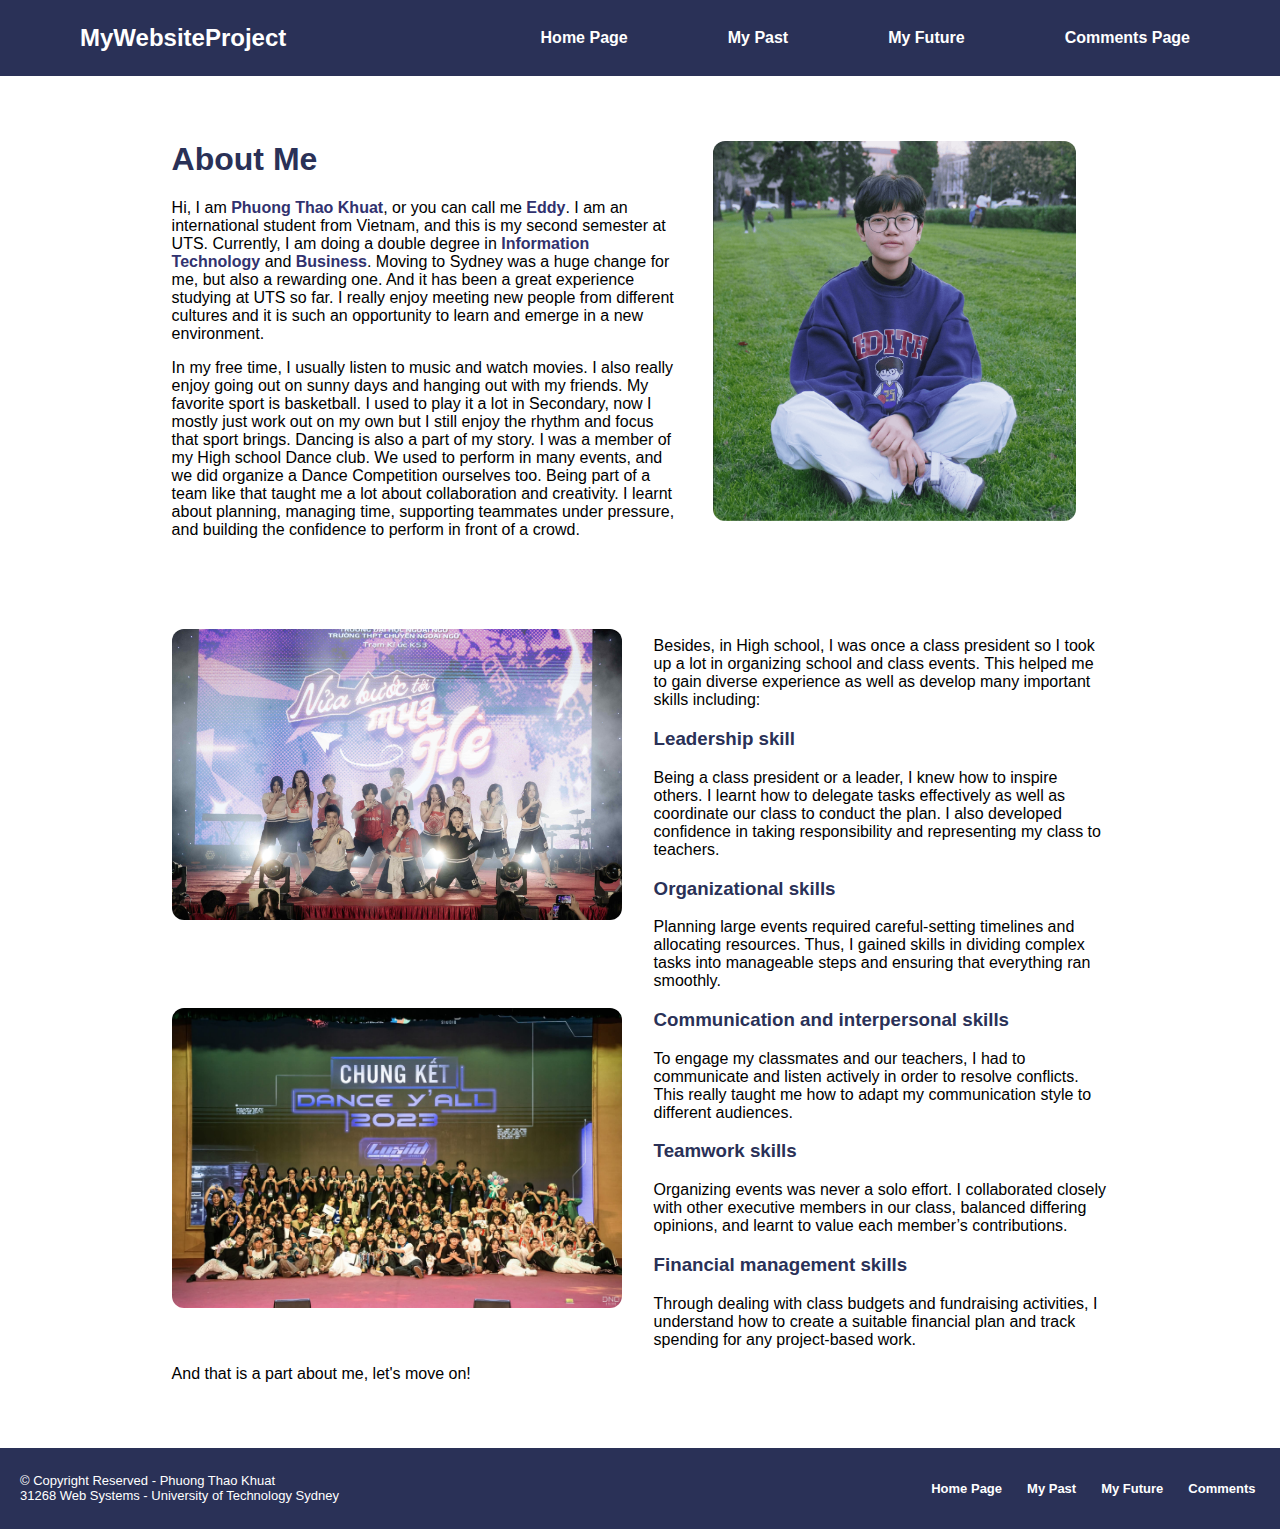
<file: index.html>
<!DOCTYPE html>
<html lang="en">
    <head>
        <title>Home Page</title>
        <meta charset="utf-8">
        <link rel="stylesheet" href="websystems.css">
    </head>

    <body>
        <header class="top-bar">
            <div class="page-icon">
                <p>MyWebsiteProject</p>
            </div>

            <nav id="nav-bar">
            <ul class="nav-list">
                <li><a href="index.html">Home Page</a></li>
                <li><a href="past.html">My Past</a></li>
                <li><a href="future.html">My Future</a></li>
                <li><a href="comments.html">Comments Page</a></li>
            </ul>
            </nav>
        </header>
        
        <div class="outer-page">
            <div class="page">
            <main>
                <img class="me" src="images/me.jpg" alt="It's me - Eddy!">
                <h1>About Me</h1>
                <p>Hi, I am <span>Phuong Thao Khuat</span>, or you can call me <span>Eddy</span>. I am an international student from Vietnam, and this is my second semester at UTS. Currently, I am doing a double degree in <span>Information Technology</span> and <span>Business</span>. Moving to Sydney was a huge change for me, but also a rewarding one. And it has been a great experience studying at UTS so far. I really enjoy meeting new people from different cultures and it is such an opportunity to learn and emerge in a new environment.</p>
                <p>In my free time, I usually listen to music and watch movies. I also really enjoy going out on sunny days and hanging out with my friends. My favorite sport is basketball. I used to play it a lot in Secondary, now I mostly just work out on my own but I still enjoy the rhythm and focus that sport brings. Dancing is also a part of my story. I was a member of my High school Dance club. We used to perform in many events, and we did organize a Dance Competition ourselves too. Being part of a team like that taught me a lot about collaboration and creativity. I learnt about planning, managing time, supporting teammates under pressure, and building the confidence to perform in front of a crowd.</p> 
                <br>
                
                <img class="dc" src="images/danceclub.jpg" alt="My Highschool Dance club">
                <img class="dc" src="images/dancecompt.jpg" alt="An event I organized">
                <p class="edit-line">Besides, in High school, I was once a class president so I took up a lot in organizing school and class events. This helped me to gain diverse experience as well as develop many important skills including:</p>
                <h3>Leadership skill</h3>
                <p>Being a class president or a leader, I knew how to inspire others. I learnt how to delegate tasks effectively as well as coordinate our class to conduct the plan. I also developed confidence in taking responsibility and representing my class to teachers.</p>  
                <h3>Organizational skills</h3>
                <p>Planning large events required careful-setting timelines and allocating resources. Thus, I gained skills in dividing complex tasks into manageable steps and ensuring that everything ran smoothly.</p>
                <h3>Communication and interpersonal skills</h3>
                <p>To engage my classmates and our teachers, I had to communicate and listen actively in order to resolve conflicts. This really taught me how to adapt my communication style to different audiences.</p>
                <h3>Teamwork skills</h3>
                <p>Organizing events was never a solo effort. I collaborated closely with other executive members in our class, balanced differing opinions, and learnt to value each member’s contributions.</p>
                <h3>Financial management skills</h3>
                <p>Through dealing with class budgets and fundraising activities, I understand how to create a suitable financial plan and track spending for any project-based work.</p>
                <p>And that is a part about me, let's move on!</p>
            </main>
            </div>
        </div>
        
        <footer>
            <div id="ft-info">
                &copy; Copyright Reserved - Phuong Thao Khuat<br>
                31268 Web Systems - University of Technology Sydney
            </div>

            <div class="end-nav">
                <ul class="end-list">
                    <li><a href="index.html">Home Page</a></li>
                    <li><a href="past.html">My Past</a></li>
                    <li><a href="future.html">My Future</a></li>
                    <li><a href="comments.html">Comments</a></li>
                </ul>
            </div>
        </footer>
    </body>
</html>
</file>
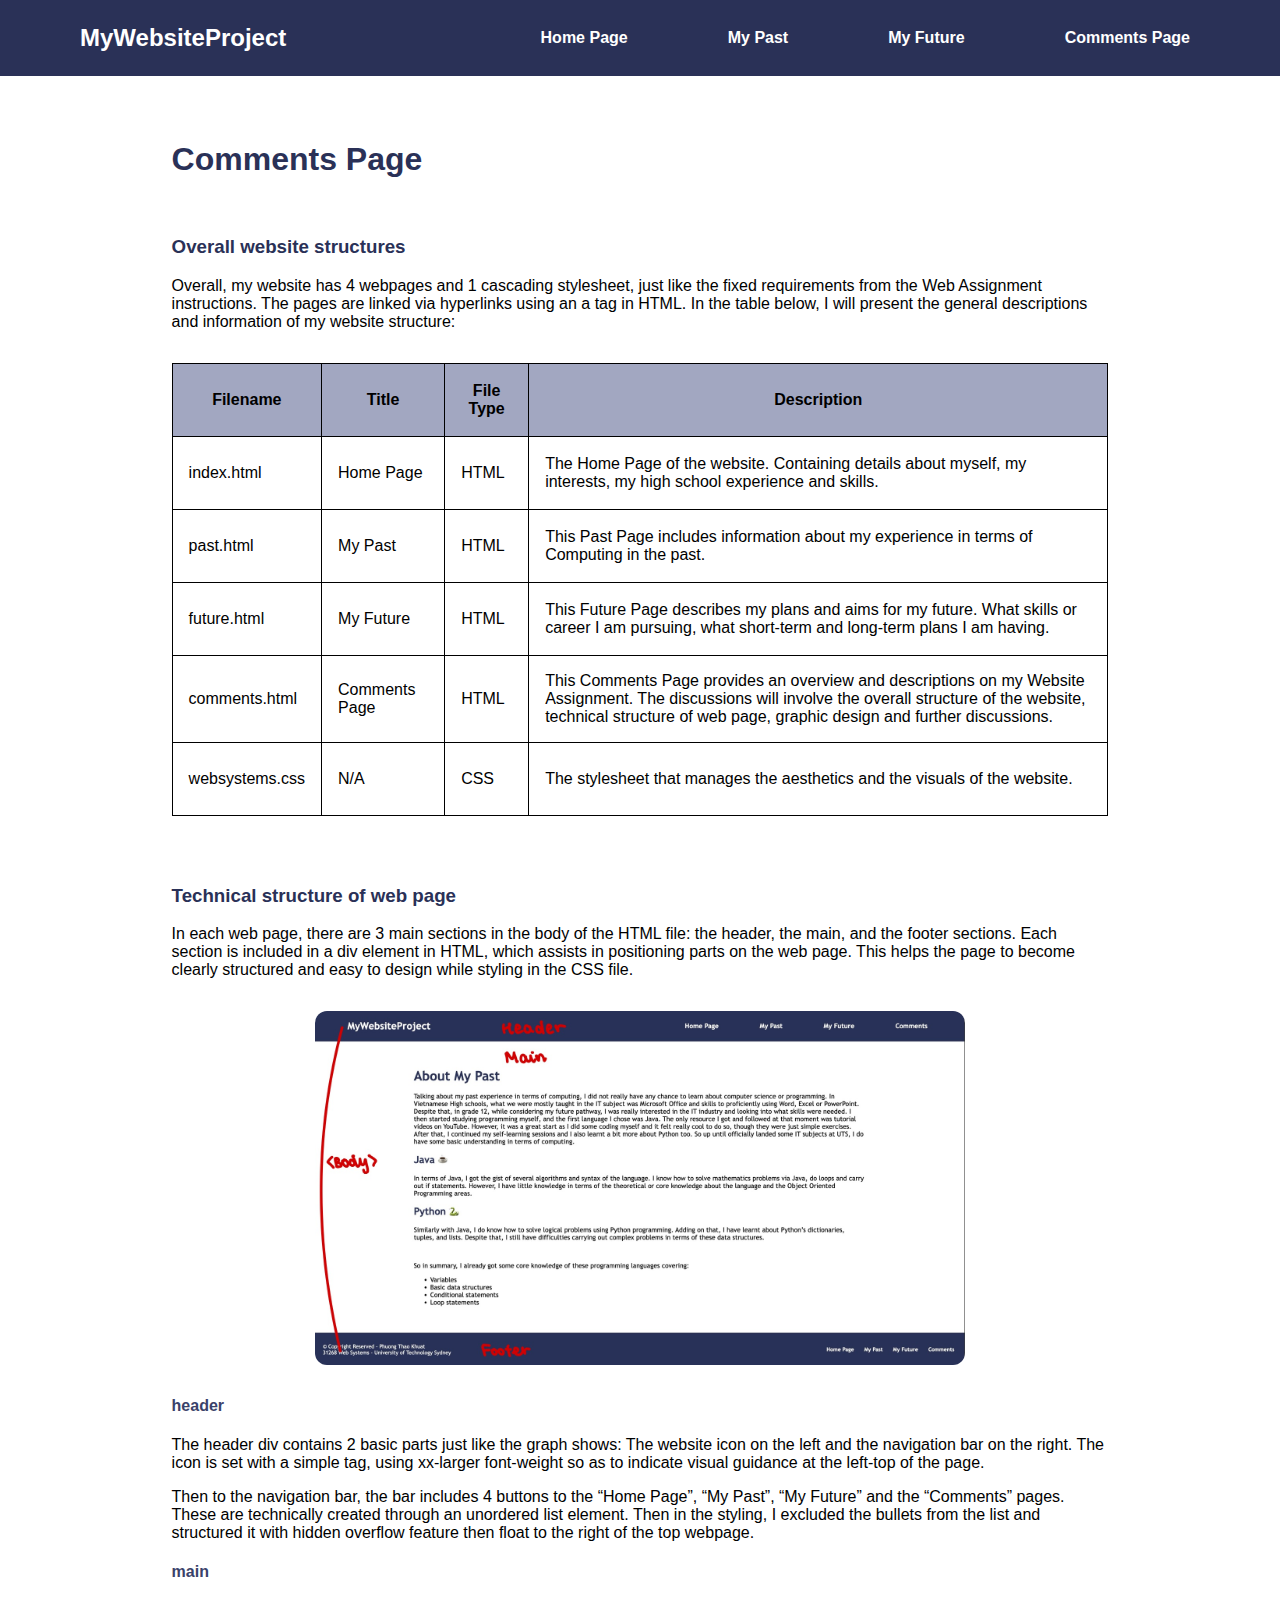
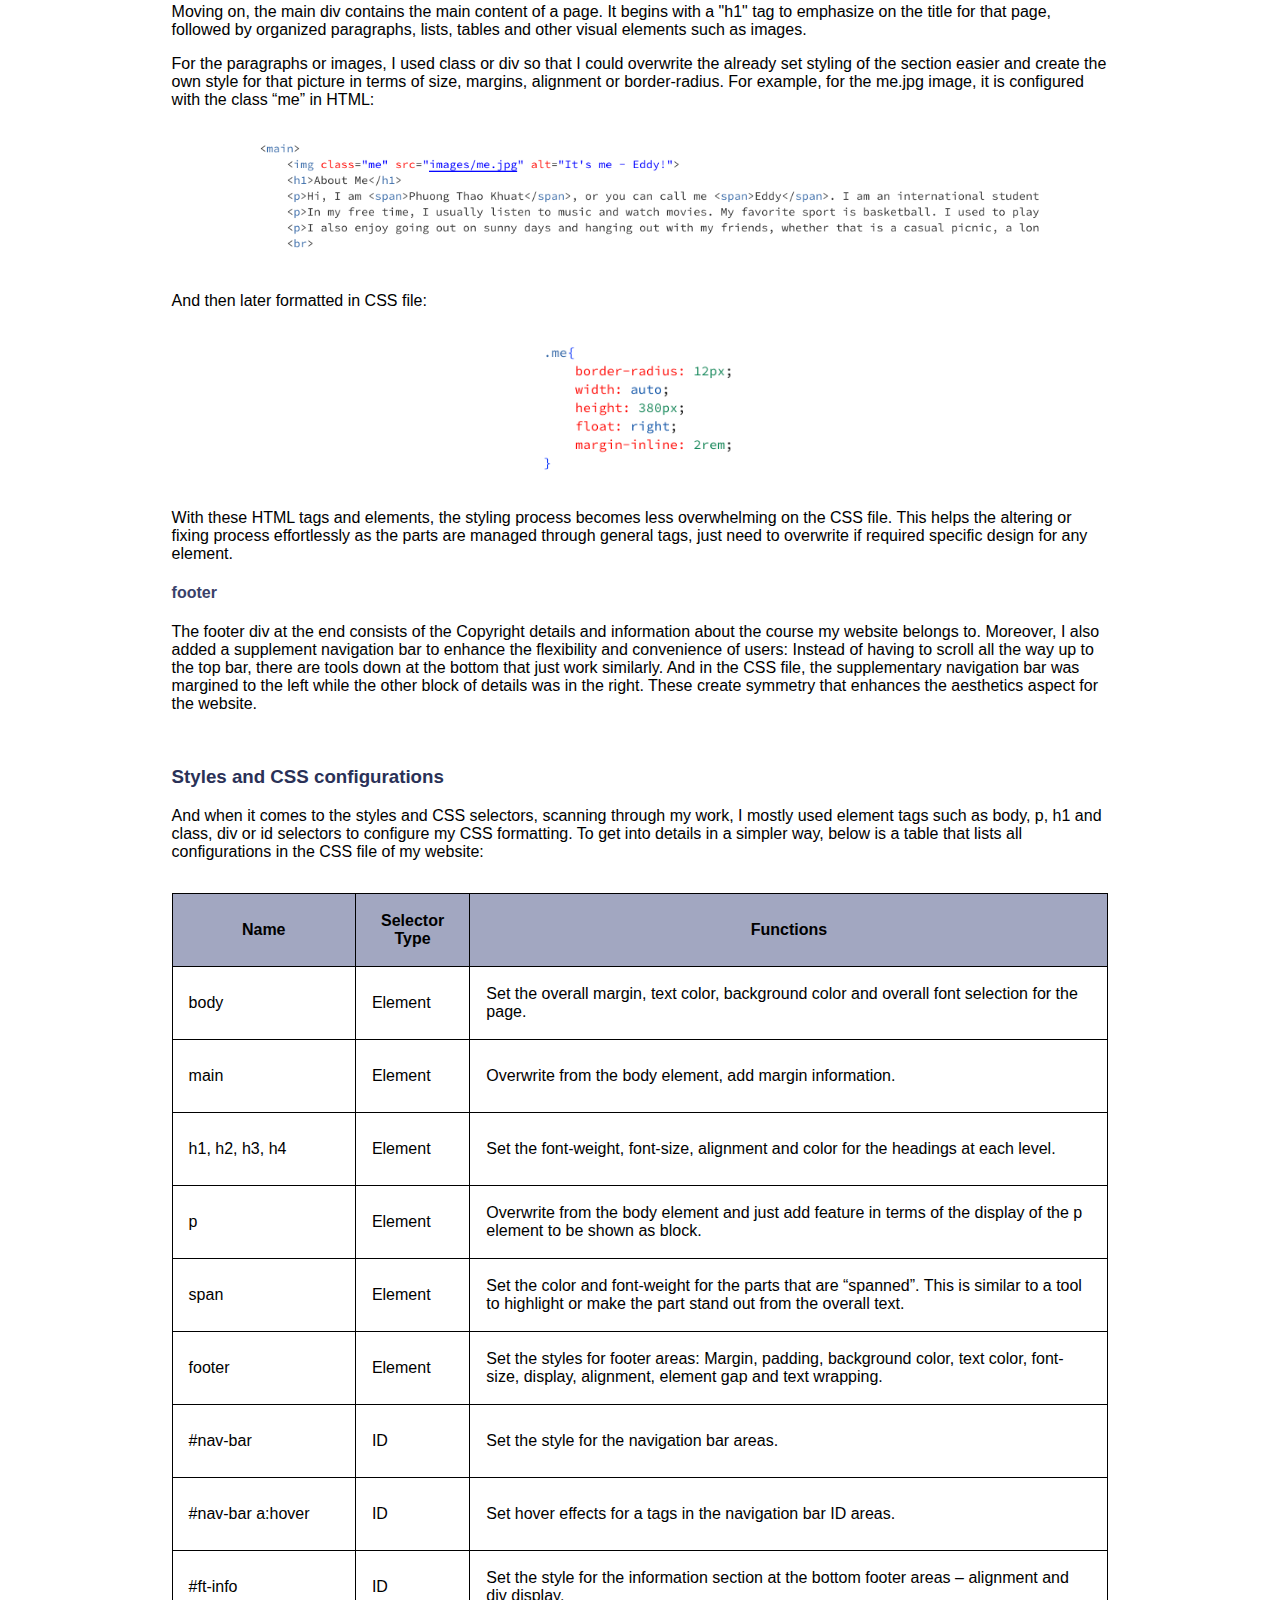
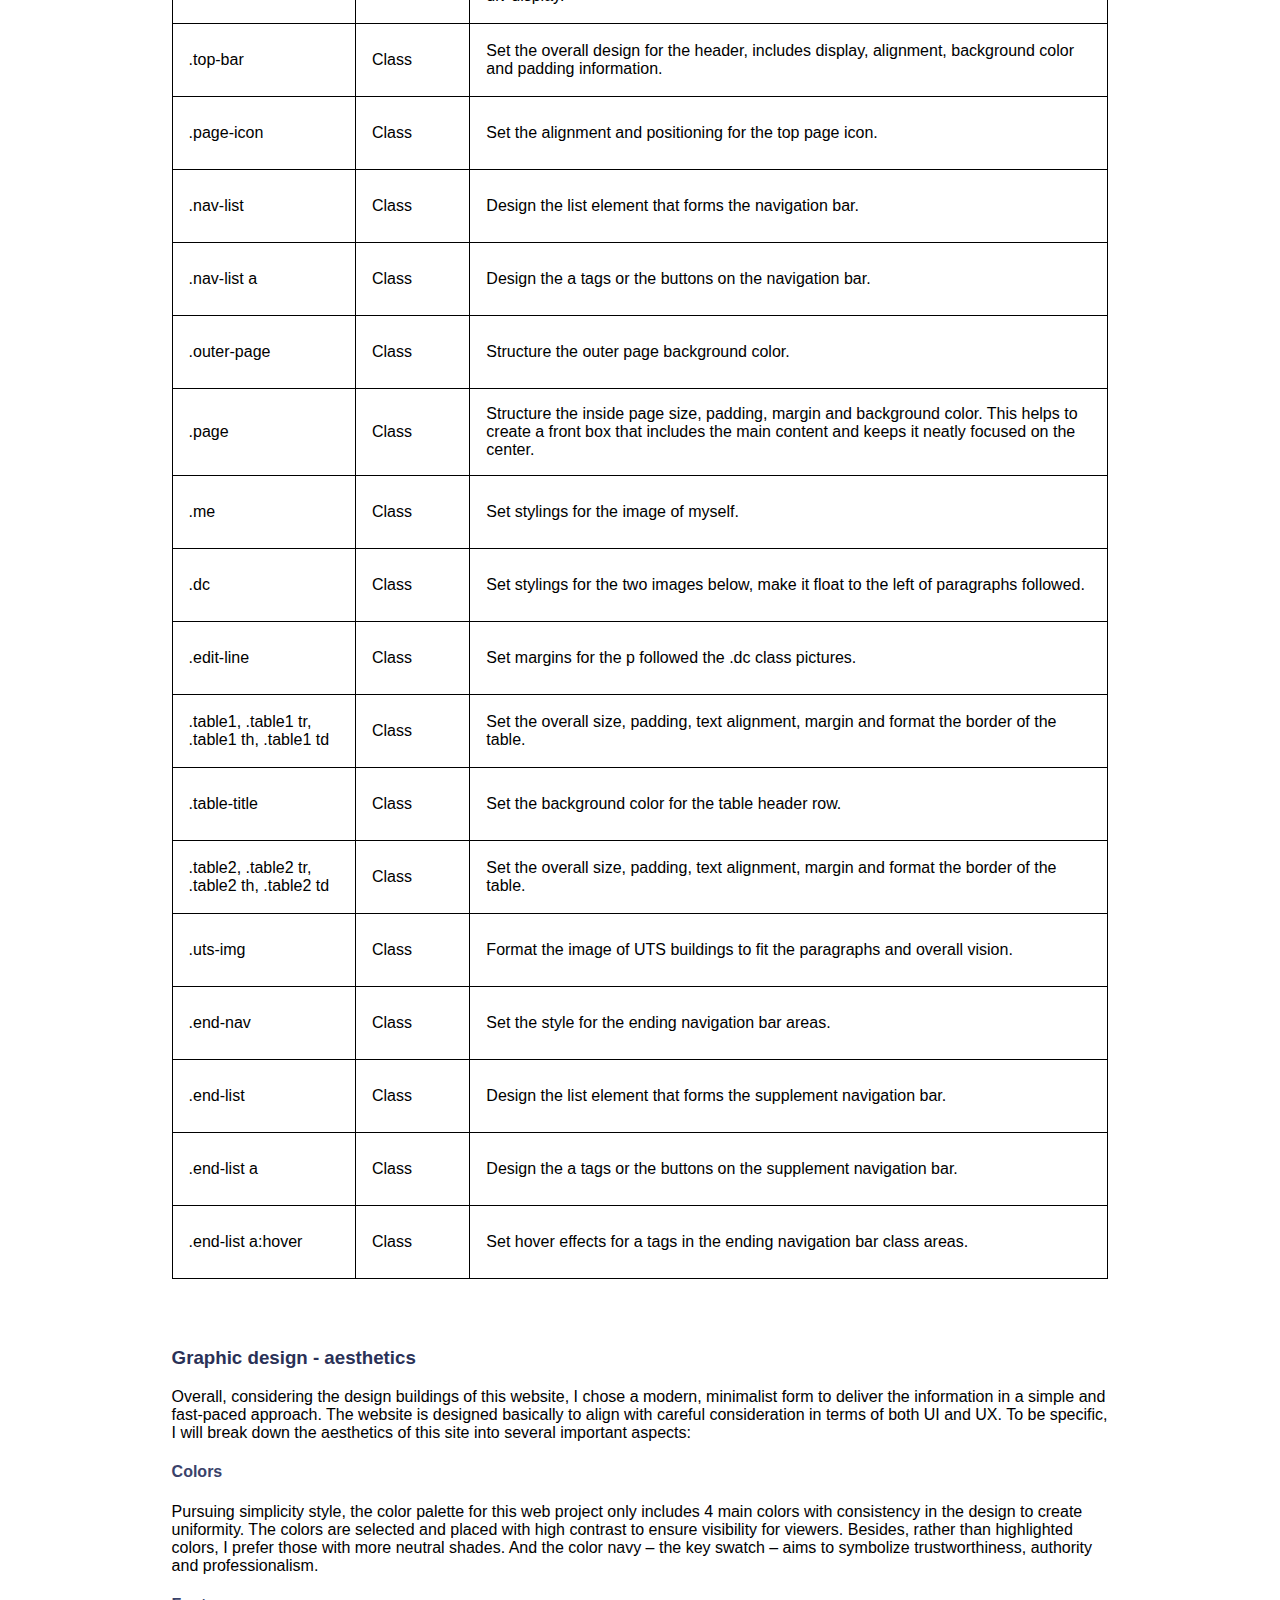
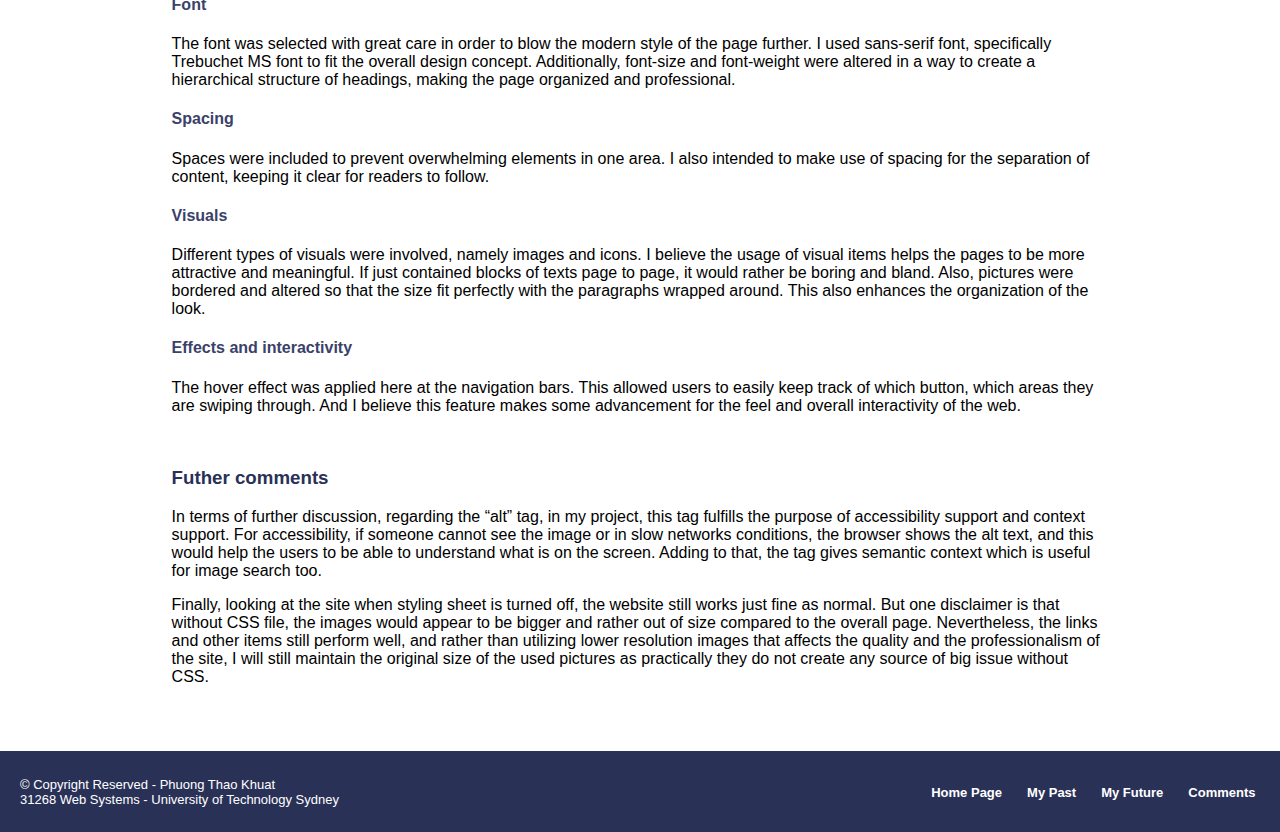
<file: comments.html>
<!DOCTYPE html>
<html lang="en">
    <head>
        <title>Comments Page</title>
        <meta charset="utf-8">
        <link rel="stylesheet" href="websystems.css">
    </head>

    <body>
         <header class="top-bar">
            <div class="page-icon">
                <p>MyWebsiteProject</p>
            </div>

            <nav id="nav-bar">
            <ul class="nav-list">
                <li><a href="index.html">Home Page</a></li>
                <li><a href="past.html">My Past</a></li>
                <li><a href="future.html">My Future</a></li>
                <li><a href="comments.html">Comments Page</a></li>
            </ul>
            </nav>
        </header>

        <div class="outer-page">
            <div class="page">
                <main>
                    <h1>Comments Page</h1>
                    <br>
                    <h3>Overall website structures</h3>
                    <p>Overall, my website has 4 webpages and 1 cascading stylesheet, just like the fixed requirements from the Web Assignment instructions. The pages are linked via hyperlinks using an a tag in HTML. In the table below, I will present the general descriptions and information of my website structure:</p>
                    <table class="table1">
                        <tr class="table-title">
                            <th>Filename</th>
                            <th>Title</th>
                            <th>File Type</th>
                            <th>Description</th>
                        </tr>
                        <tr>
                            <td>index.html</td>
                            <td>Home Page</td>
                            <td>HTML</td>
                            <td>The Home Page of the website. Containing details about myself, my interests, my high school experience and skills.</td>
                        </tr>
                        <tr>
                            <td>past.html</td>
                            <td>My Past</td>
                            <td>HTML</td>
                            <td>This Past Page includes information about my experience in terms of Computing in the past.</td>
                        </tr>
                        <tr>
                            <td>future.html</td>
                            <td>My Future</td>
                            <td>HTML</td>
                            <td>This Future Page describes my plans and aims for my future. What skills or career I am pursuing, what short-term and long-term plans I am having.</td>
                        </tr>
                        <tr>
                            <td>comments.html</td>
                            <td>Comments Page</td>
                            <td>HTML</td>
                            <td>This Comments Page provides an overview and descriptions on my Website Assignment. The discussions will involve the overall structure of the website, technical structure of web page, graphic design and further discussions.</td>
                        </tr>
                        <tr>
                            <td>websystems.css</td>
                            <td>N/A</td>
                            <td>CSS</td>
                            <td>The stylesheet that manages the aesthetics and the visuals of the website.</td>
                        </tr>
                    </table>
                    <br>

                    <h3>Technical structure of web page</h3>
                    <p>In each web page, there are 3 main sections in the body of the HTML file: the header, the main, and the footer sections. Each section is included in a div element in HTML, which assists in positioning parts on the web page. This helps the page to become clearly structured and easy to design while styling in the CSS file.</p>
                    <img class="graph" src="images/graph.jpg" alt="graph">
                    <h4>header</h4>
                    <p>The header div contains 2 basic parts just like the graph shows: The website icon on the left and the navigation bar on the right. The icon is set with a simple tag, using xx-larger font-weight so as to indicate visual guidance at the left-top of the page.</p>
                    <p>Then to the navigation bar, the bar includes 4 buttons to the “Home Page”, “My Past”, “My Future” and the “Comments” pages. These are technically created through an unordered list element. Then in the styling, I excluded the bullets from the list and structured it with hidden overflow feature then float to the right of the top webpage.</p>

                    <h4>main</h4>
                    <p>Moving on, the main div contains the main content of a page. It begins with a "h1" tag to emphasize on the title for that page, followed by organized paragraphs, lists, tables and other visual elements such as images.</p>
                    <p>For the paragraphs or images, I used class or div so that I could overwrite the already set styling of the section easier and create the own style for that picture in terms of size, margins, alignment or border-radius. For example, for the me.jpg image, it is configured with the class “me” in HTML:</p>
                    <img class="html-code" src="images/htmlcode.png" alt="html code">
                    <p>And then later formatted in CSS file:</p>
                    <img class="css-code" src="images/csscode.png" alt="css code">
                    <p>With these HTML tags and elements, the styling process becomes less overwhelming on the CSS file. This helps the altering or fixing process effortlessly as the parts are managed through general tags, just need to overwrite if required specific design for any element.</p>

                    <h4>footer</h4>
                    <p>The footer div at the end consists of the Copyright details and information about the course my website belongs to. Moreover, I also added a supplement navigation bar to enhance the flexibility and convenience of users: Instead of having to scroll all the way up to the top bar, there are tools down at the bottom that just work similarly. And in the CSS file, the supplementary navigation bar was margined to the left while the other block of details was in the right. These create symmetry that enhances the aesthetics aspect for the website.</p>
                    <br>
                    
                    <h3>Styles and CSS configurations</h3>
                    <p>And when it comes to the styles and CSS selectors, scanning through my work, I mostly used element tags such as body, p, h1 and class, div or id selectors to configure my CSS formatting. To get into details in a simpler way, below is a table that lists all configurations in the CSS file of my website:</p>
                    <table class="table2">
                        <tr class="table-title">
                            <th>Name</th>
                            <th>Selector Type</th>
                            <th>Functions</th>                        
                        </tr>
                        <tr>
                            <td>body</td>
                            <td>Element</td>
                            <td>Set the overall margin, text color, background color and overall font selection for the page.</td>
                        </tr>
                        <tr>
                            <td>main</td>
                            <td>Element</td>
                            <td>Overwrite from the body element, add margin information.</td>
                        </tr>
                        <tr>
                            <td>h1, h2, h3, h4</td>
                            <td>Element</td>
                            <td>Set the font-weight, font-size, alignment and color for the headings at each level.</td>
                        </tr>
                        <tr>
                            <td>p</td>
                            <td>Element</td>
                            <td>Overwrite from the body element and just add feature in terms of the display of the p element to be shown as block.</td>
                        </tr>
                        <tr>
                            <td>span</td>
                            <td>Element</td>
                            <td>Set the color and font-weight for the parts that are “spanned”. This is similar to a tool to highlight or make the part stand out from the overall text.</td>
                        </tr>
                        <tr>
                            <td>footer</td>
                            <td>Element</td>
                            <td>Set the styles for footer areas: Margin, padding, background color, text color, font-size, display, alignment, element gap and text wrapping.</td>
                        </tr>
                        <tr>
                            <td>#nav-bar</td>
                            <td>ID</td>
                            <td>Set the style for the navigation bar areas.</td>
                        </tr>
                        <tr>
                            <td>#nav-bar a:hover</td>
                            <td>ID</td>
                            <td>Set hover effects for a tags in the navigation bar ID areas.</td>
                        </tr>
                        <tr>
                            <td>#ft-info</td>
                            <td>ID</td>
                            <td>Set the style for the information section at the bottom footer areas – alignment and div display.</td>
                        </tr>
                        <tr>
                            <td>.top-bar</td>
                            <td>Class</td>
                            <td>Set the overall design for the header, includes display, alignment, background color and padding information.</td>
                        </tr>
                        <tr>
                            <td>.page-icon</td>
                            <td>Class</td>
                            <td>Set the alignment and positioning for the top page icon.</td>
                        </tr>
                        <tr>
                            <td>.nav-list</td>
                            <td>Class</td>
                            <td>Design the list element that forms the navigation bar.</td>
                        </tr>
                        <tr>
                            <td>.nav-list a</td>
                            <td>Class</td>
                            <td>Design the a tags or the buttons on the navigation bar.</td>
                        </tr>
                        <tr>
                            <td>.outer-page</td>
                            <td>Class</td>
                            <td>Structure the outer page background color.</td>
                        </tr>
                        <tr>
                            <td>.page</td>
                            <td>Class</td>
                            <td>Structure the inside page size, padding, margin and background color. This helps to create a front box that includes the main content and keeps it neatly focused on the center.</td>
                        </tr>
                        <tr>
                            <td>.me</td>
                            <td>Class</td>
                            <td>Set stylings for the image of myself.</td>
                        </tr>
                        <tr>
                            <td>.dc</td>
                            <td>Class</td>
                            <td>Set stylings for the two images below, make it float to the left of paragraphs followed.</td>
                        </tr>
                        <tr>
                            <td>.edit-line</td>
                            <td>Class</td>
                            <td>Set margins for the p followed the .dc class pictures.</td>
                        </tr>
                        <tr>
                            <td>.table1, .table1 tr, .table1 th, .table1 td</td>
                            <td>Class</td>
                            <td>Set the overall size, padding, text alignment, margin and format the border of the table.</td>
                        </tr>
                        <tr>
                            <td>.table-title</td>
                            <td>Class</td>
                            <td>Set the background color for the table header row.</td>
                        </tr>
                        <tr>
                            <td>.table2, .table2 tr, .table2 th, .table2 td</td>
                            <td>Class</td>
                            <td>Set the overall size, padding, text alignment, margin and format the border of the table.</td>
                        </tr>
                        <tr>
                            <td>.uts-img</td>
                            <td>Class</td>
                            <td>Format the image of UTS buildings to fit the paragraphs and overall vision.</td>
                        </tr>
                        <tr>
                            <td>.end-nav</td>
                            <td>Class</td>
                            <td>Set the style for the ending navigation bar areas.</td>
                        </tr>
                        <tr>
                            <td>.end-list</td>
                            <td>Class</td>
                            <td>Design the list element that forms the supplement navigation bar.</td>
                        </tr>
                        <tr>
                            <td>.end-list a</td>
                            <td>Class</td>
                            <td>Design the a tags or the buttons on the supplement navigation bar.</td>
                        </tr>
                        <tr>
                            <td>.end-list a:hover</td>
                            <td>Class</td>
                            <td>Set hover effects for a tags in the ending navigation bar class areas.</td>
                        </tr>
                    </table>
                    <br>

                    <h3>Graphic design - aesthetics</h3>
                    <p>Overall, considering the design buildings of this website, I chose a modern, minimalist form to deliver the information in a simple and fast-paced approach. The website is designed basically to align with careful consideration in terms of both UI and UX. To be specific, I will break down the aesthetics of this site into several important aspects:</p>
                    <h4>Colors</h4>
                    <p>Pursuing simplicity style, the color palette for this web project only includes 4 main colors with consistency in the design to create uniformity. The colors are selected and placed with high contrast to ensure visibility for viewers. Besides, rather than highlighted colors, I prefer those with more neutral shades. And the color navy – the key swatch – aims to symbolize trustworthiness, authority and professionalism.</p>
                    <h4>Font</h4>
                    <p>The font was selected with great care in order to blow the modern style of the page further. I used sans-serif font, specifically Trebuchet MS font to fit the overall design concept. Additionally, font-size and font-weight were altered in a way to create a hierarchical structure of headings, making the page organized and professional.</p>
                    <h4>Spacing</h4>
                    <p>Spaces were included to prevent overwhelming elements in one area. I also intended to make use of spacing for the separation of content, keeping it clear for readers to follow.</p>
                    <h4>Visuals</h4>
                    <p>Different types of visuals were involved, namely images and icons. I believe the usage of visual items helps the pages to be more attractive and meaningful. If just contained blocks of texts page to page, it would rather be boring and bland. Also, pictures were bordered and altered so that the size fit perfectly with the paragraphs wrapped around. This also enhances the organization of the look.</p>
                    <h4>Effects and interactivity</h4>
                    <p>The hover effect was applied here at the navigation bars. This allowed users to easily keep track of which button, which areas they are swiping through. And I believe this feature makes some advancement for the feel and overall interactivity of the web.</p>
                    <br>
                    
                    <h3>Futher comments</h3>
                    <p>In terms of further discussion, regarding the “alt” tag, in my project, this tag fulfills the purpose of accessibility support and context support. For accessibility, if someone cannot see the image or in slow networks conditions, the browser shows the alt text, and this would help the users to be able to understand what is on the screen. Adding to that, the tag gives semantic context which is useful for image search too.</p>
                    <p>Finally, looking at the site when styling sheet is turned off, the website still works just fine as normal. But one disclaimer is that without CSS file, the images would appear to be bigger and rather out of size compared to the overall page. Nevertheless, the links and other items still perform well, and rather than utilizing lower resolution images that affects the quality and the professionalism of the site, I will still maintain the original size of the used pictures as practically they do not create any source of big issue without CSS.</p>
                </main>
            </div>
        </div>
        <footer>
            <div id="ft-info">
                &copy; Copyright Reserved - Phuong Thao Khuat<br>
                31268 Web Systems - University of Technology Sydney
            </div>
        
            <div class="end-nav">
                <ul class="end-list">
                    <li><a href="index.html">Home Page</a></li>
                    <li><a href="past.html">My Past</a></li>
                    <li><a href="future.html">My Future</a></li>
                    <li><a href="comments.html">Comments</a></li>
                </ul>
            </div>
        </footer>
    </body>
</html>
</file>
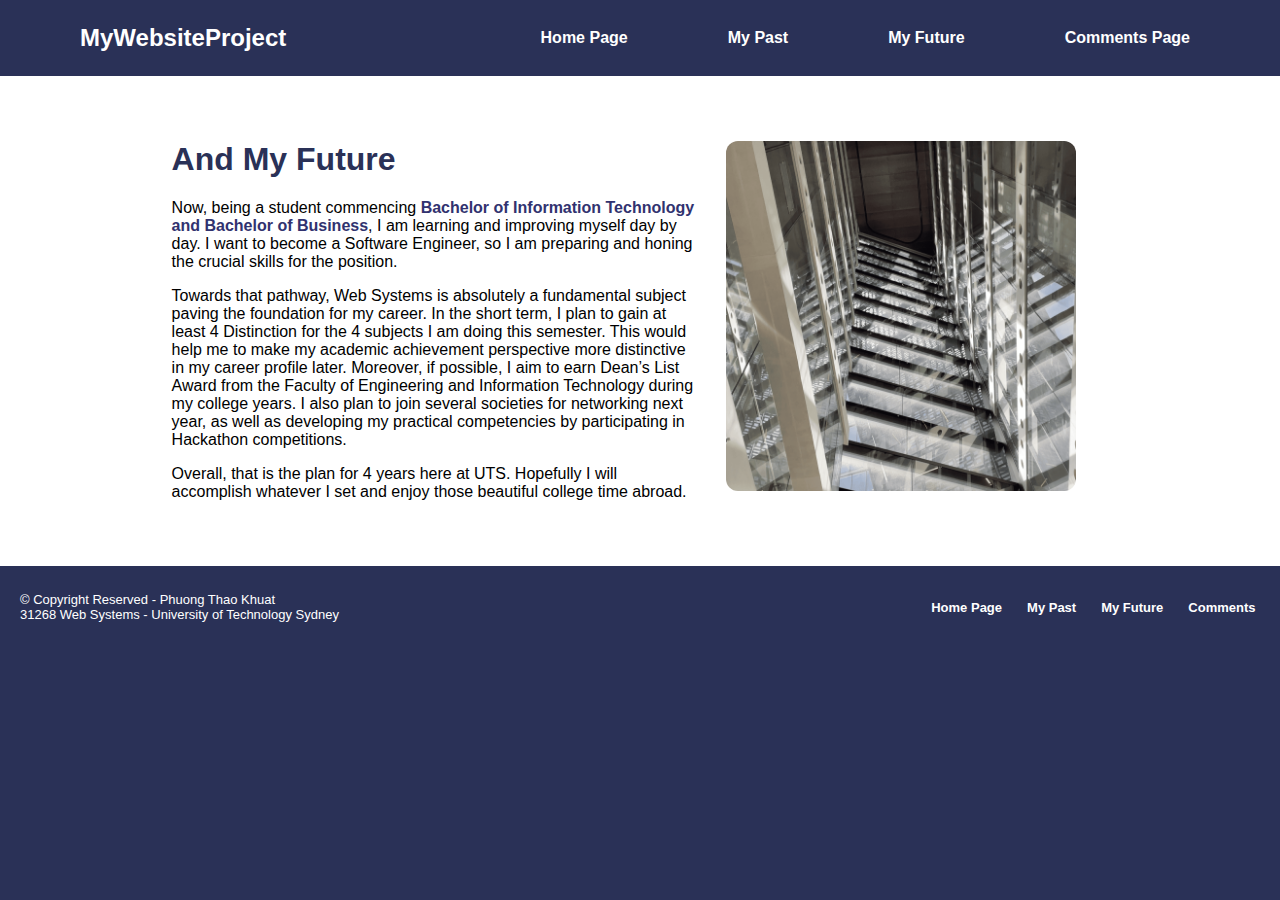
<file: future.html>
<!DOCTYPE html>
<html lang="en">
    <head>
        <title>My Future Page</title>
        <meta charset="utf-8">
        <link rel="stylesheet" href="websystems.css">
    </head>

    <body>
        <header class="top-bar">
            <div class="page-icon">
                <p>MyWebsiteProject</p>
            </div>

            <nav id="nav-bar">
            <ul class="nav-list">
                <li><a href="index.html">Home Page</a></li>
                <li><a href="past.html">My Past</a></li>
                <li><a href="future.html">My Future</a></li>
                <li><a href="comments.html">Comments Page</a></li>
            </ul>
            </nav>
        </header>

        <div class="outer-page">
            <div class="page">
                <main>
                    <img class="uts-img" src="images/UTSB11.png" alt="It's Building 11 - My Faculty">               
                    <h1>And My Future</h1>
                    <p>Now, being a student commencing <span>Bachelor of Information Technology and Bachelor of Business</span>, I am learning and improving myself day by day. I want to become a Software Engineer, so I am preparing and honing the crucial skills for the position. </p>
                    <p>Towards that pathway, Web Systems is absolutely a fundamental subject paving the foundation for my career. In the short term, I plan to gain at least 4 Distinction for the 4 subjects I am doing this semester. This would help me to make my academic achievement perspective more distinctive in my career profile later. Moreover, if possible, I aim to earn Dean’s List Award from the Faculty of Engineering and Information Technology during my college years. I also plan to join several societies for networking next year, as well as developing my practical competencies by participating in Hackathon competitions.</p>
                    <p>Overall, that is the plan for 4 years here at UTS. Hopefully I will accomplish whatever I set and enjoy those beautiful college time abroad.</p>
                </main>
            </div>
        </div>
        <footer>
            <div id="ft-info">
                &copy; Copyright Reserved - Phuong Thao Khuat<br>
                31268 Web Systems - University of Technology Sydney
            </div>
        
            <div class="end-nav">
                <ul class="end-list">
                    <li><a href="index.html">Home Page</a></li>
                    <li><a href="past.html">My Past</a></li>
                    <li><a href="future.html">My Future</a></li>
                    <li><a href="comments.html">Comments</a></li>
                </ul>
            </div>
        </footer>
    </body>
</html>
</file>
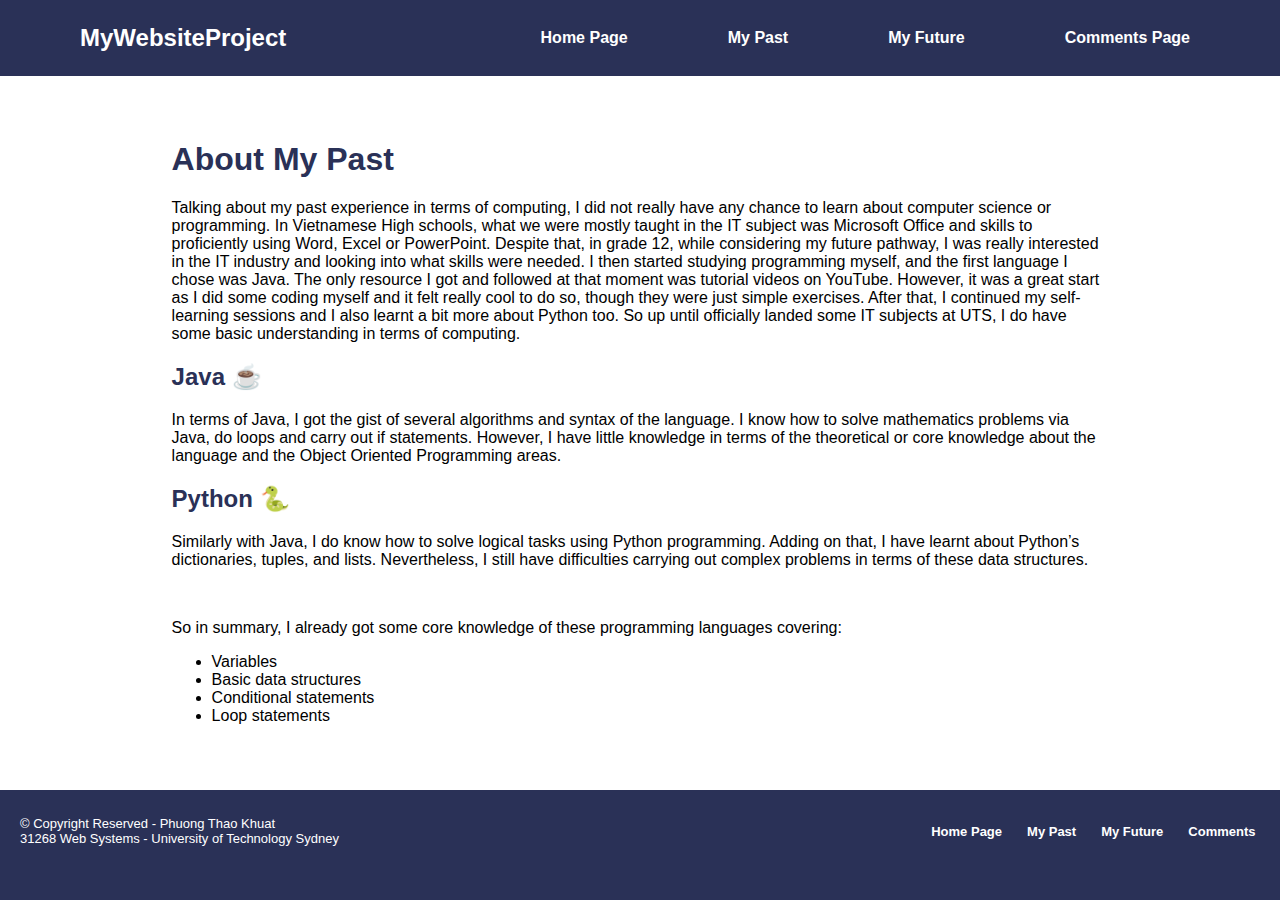
<file: past.html>
<!DOCTYPE html>
<html lang="en">
    <head>
        <title>My Past Page</title>
        <meta charset="utf-8">
        <link rel="stylesheet" href="websystems.css">
    </head>

    <body>
        <header class="top-bar">
            <div class="page-icon">
                <p>MyWebsiteProject</p>
            </div>

            <nav id="nav-bar">
            <ul class="nav-list">
                <li><a href="index.html">Home Page</a></li>
                <li><a href="past.html">My Past</a></li>
                <li><a href="future.html">My Future</a></li>
                <li><a href="comments.html">Comments Page</a></li>
            </ul>
            </nav>
        </header>

        <div class="outer-page">
            <div class="page">
                <main>
                    <h1>About My Past</h1>
                    <p>Talking about my past experience in terms of computing, I did not really have any chance to learn about computer science or programming. In Vietnamese High schools, what we were mostly taught in the IT subject was Microsoft Office and skills to proficiently using Word, Excel or PowerPoint. Despite that, in grade 12, while considering my future pathway, I was really interested in the IT industry and looking into what skills were needed. I then started studying programming myself, and the first language I chose was Java. The only resource I got and followed at that moment was tutorial videos on YouTube. However, it was a great start as I did some coding myself and it felt really cool to do so, though they were just simple exercises. After that, I continued my self-learning sessions and I also learnt a bit more about Python too. So up until officially landed some IT subjects at UTS, I do have some basic understanding in terms of computing.</p>
                    <h2>Java ☕️</h2> 
                        <p>In terms of Java, I got the gist of several algorithms and syntax of the language. I know how to solve mathematics problems via Java, do loops and carry out if statements. However, I have little knowledge in terms of the theoretical or core knowledge about the language and the Object Oriented Programming areas.</p>
                    <h2>Python 🐍</h2>
                        <p>Similarly with Java, I do know how to solve logical tasks using Python programming. Adding on that, I have learnt about Python’s dictionaries, tuples, and lists. Nevertheless, I still have difficulties carrying out complex problems in terms of these data structures.</p>
                    <br>
                    
                    <p>So in summary, I already got some core knowledge of these programming languages covering:</p>
                    <ul>
                        <li>Variables</li>
                        <li>Basic data structures</li>
                        <li>Conditional statements</li>
                        <li>Loop statements</li>
                    </ul>
                </main>
            </div>
        </div>
        <footer>
            <div id="ft-info">
                &copy; Copyright Reserved - Phuong Thao Khuat<br>
                31268 Web Systems - University of Technology Sydney
            </div>
        
            <div class="end-nav">
                <ul class="end-list">
                    <li><a href="index.html">Home Page</a></li>
                    <li><a href="past.html">My Past</a></li>
                    <li><a href="future.html">My Future</a></li>
                    <li><a href="comments.html">Comments</a></li>
                </ul>
            </div>
        </footer>
    </body>
</html>
</file>
<file: websystems.css>
body{
    margin: 0px;
    color: black;
    background-color: #2a3157;
    font-family:'Trebuchet MS', 'Lucida Sans Unicode', 'Lucida Grande', 'Lucida Sans', Arial, sans-serif;
}

.top-bar{
    display: flex;
    align-items: center;
    justify-content: space-between;
    background-color: #2a3157;
    padding: 0 5rem;
}

#nav-bar {
    margin: 0px;
    overflow: hidden;
}

#nav-bar a:hover{
    background-color: #585f9159;
}

.nav-list{
    list-style: none;
    display: flex;
    justify-content: right;
    gap: 5rem;
}

.nav-list a{
    text-decoration: none;
    font-weight: bold;
    color: white;
    text-align: center;
    padding: 10px;
    display: block;
}

.page-icon{
    display:inline-block;
    text-align: left;
    justify-content: center;
    color: white;
    font-weight: bold;
    font-size:x-large;
}

.outer-page{
    background-color: white;
}

.page{
    width: 81%;
    margin-left: auto;
    margin-right: auto;
    padding: 15px;
    background-color: white;
}

main{
    margin: 50px;
}

h1{
    text-align: left;
    font-size:xx-large;
    color: #2a3157;
    font-weight: bold;
}

h2{
    color: #2a3157;
}

h3{
    color: #2a3157;
}

h4{
    color: #3a426a;
}

p{
    display: block;
}

span{
    color:#31326F;
    font-weight: bold;
}

.me{
    border-radius: 12px;
    width: auto;
    height: 380px;
    float: right;
    margin-left: 2rem;
    margin-right: 2rem;
}

.dc{
    border-radius: 12px;
    margin: 3.5rem 2rem 2rem 0;
    clear: both;
    display: block;
    width: 450px;
    height: auto;
    float: left;
}

.table1, .table1 tr, .table1 th, .table1 td{
    height: 2.5rem;
    border: 1px solid black;
    border-collapse: collapse;
    margin: 2rem auto 2rem auto;
}

.table1 th, .table1 td{
    vertical-align: middle;
    padding: 1rem;
}

.table-title{
    background-color: #2c367270;
}

.table2, .table2 tr, .table2 th, .table2 td{
    height: 2.5rem;
    border: 1px solid black;
    border-collapse: collapse;
    margin: 2rem auto 2rem auto;
}

.table2 th, .table2 td{
    vertical-align: middle;
    padding: 1rem;
}

.graph{
    border-radius: 12px;
    width: 650px;
    height: auto;
    display: flex;
    margin: 2rem auto 2rem auto;
    align-items: center;
    justify-items: center;
}

.html-code{
    border-radius: 12px;
    width: 800px;
    height: auto;
    display: flex;
    margin: 2rem auto 2rem auto;
    align-items: center;
    justify-items: center;
}

.css-code{
    border-radius: 12px;
    width: 200px;
    height: auto;
    display: flex;
    margin: 2rem auto 2rem auto;
    align-items: center;
    justify-items: center;
}

.edit-line{
    margin: 4rem 0 0 0;
}

.final-line{
    font-weight: bolder;
}

/* .dance-compt{
    width: 500px;
    height: auto;
    display: flex;
    float: left;
    margin-inline: auto;
    padding-top: 10px;
    padding-bottom: 10px;
} */

.uts-img{
    border-radius: 12px;
    width: 350px;
    height: auto;
    display: flex;
    margin-left: 2rem;
    margin-right: 2rem;    
    float: right;
}

footer{
    margin: 0px;
    padding: 20px;
    background-color: #2a3157;
    color: white;
    font-size: small;
    display: flex;            
    align-items: center;      
    gap: 1rem;
    flex-wrap: nowrap;
}

#ft-info{
    display: flex;
    align-items: flex-start;
}

.end-nav{
    margin-left: auto;
}

.end-list{
    list-style: none;
    display: flex;
    gap: 1rem;
    justify-content: center;
    align-items: center;
    flex-wrap: nowrap;
}

.end-list a{
    text-decoration: none;
    font-weight: bolder;
    text-align: center;
    color: white;
    padding: 4.5px;
}

.end-list a:hover{
    background-color: #585f9159;
}
</file>
